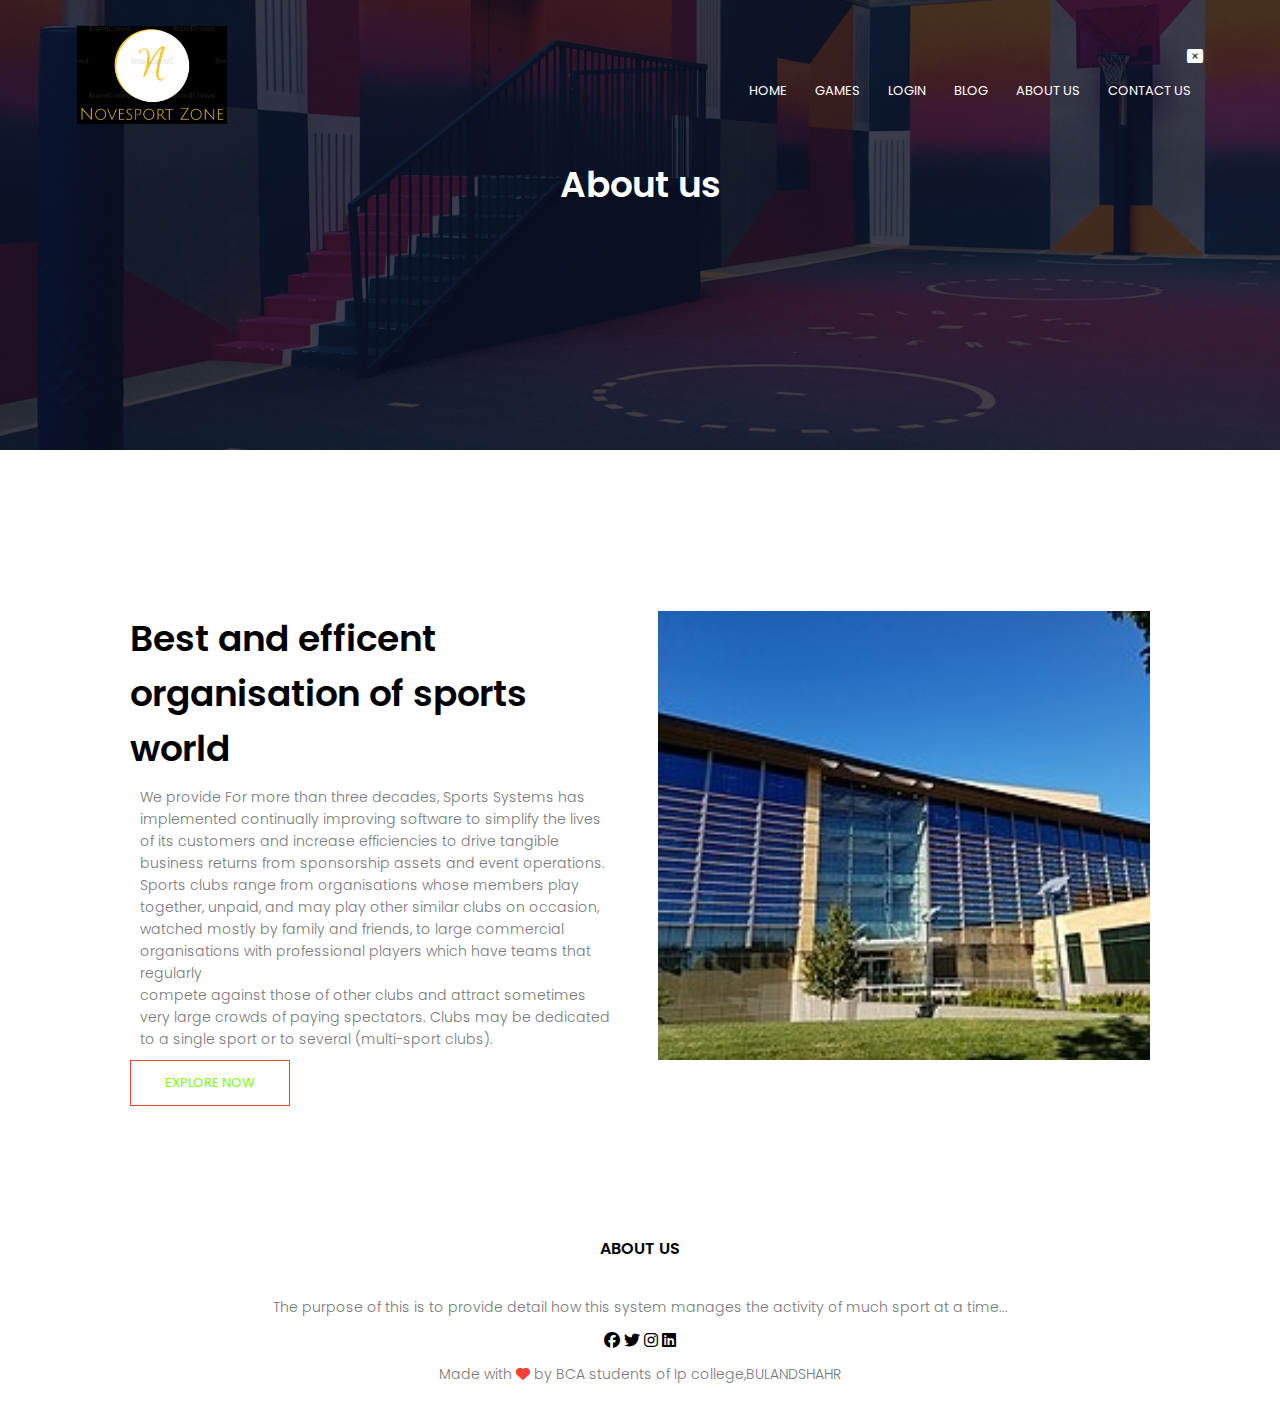
<file: about.html.html>
<!DOCTYPE html>
<html >
<head>
    <meta name="viewport" content="width=device-width,initial-scale=1.0">
    <title>Novesport Zone</title>
    <link rel="Stylesheet" href="style.css">
    <link rel="preconnect" href="https://fonts.googleapis.com">
<link rel="preconnect" href="https://fonts.gstatic.com" crossorigin>
<link href="https://fonts.googleapis.com/css2?family=Poppins:wght@200;300;400;600;700&family=Roboto&display=swap" rel="stylesheet">
    <link rel="Stylesheet" href="https://cdnjs.cloudflare.com/ajax/libs/font-awesome/6.1.1/css/all.min.css">
</head>

<body>
   
    <section class="sub-header">
        <nav>
            <a href="index.html"><img src="images/logo6.png"></a>
            <div class="nav-links" id="navLinks">
                 <i class="fa-solid fa-rectangle-xmark" onclick="hideMenu()"></i> 
        
                <ul>
                    <li><a href="index.html">HOME</a></li>
                    <li><a href="games.html.html">GAMES</a></li>
                    <li><a href="login.html.html">LOGIN</a> </li>
                    <li><a href="blog.html.html">BLOG</a></li>
                    <li><a href="about.html.html">ABOUT US</a></li>
                    <li><a href="contact .html.html">CONTACT US</a></li>
                    
                </ul>
            </div>

            <i class="fa fa-bars" onclick="showeMenu()"></i>
        
        </nav>

                <h1> About us</h1>
    </section>

    <!-- ----------About us content-------- -->
    <section class="about-us">
    <div class="row">
        <div class="about-col">
            <h1>Best and efficent organisation of sports world</h1>
       <p> We provide For more than three decades, Sports Systems has implemented continually improving software to simplify the lives of its customers and increase efficiencies to drive tangible business returns from sponsorship assets and event operations.
           <br>Sports clubs range from organisations whose members play together, unpaid, and may play other similar clubs on occasion, watched mostly by family and friends, to large commercial organisations with professional players which have teams that regularly<br> compete against those of other clubs and attract sometimes very large crowds of paying spectators. Clubs may be dedicated to a single sport or to several (multi-sport clubs). </p>
    <a href="" class="hero-btn chartreuse-btn">EXPLORE NOW</a>   
    </div>
    <div class="about-col">
        <img src="images/office3.jpeg">
    </div>
    </div>
    </section>
  
  
   

   

   <!--  ---------FOOTER------- -->
    <section class="footer">
        <h4>ABOUT US</h4>
        <p>The purpose of this is to provide detail how this system manages the activity of much sport at a time...</p>
        <div class="icons">
            <i class="fab fa-facebook"></i>
            <i class="fab fa-twitter"></i>
            <i class="fab fa-instagram"></i>
            <i class="fab fa-linkedin"></i>   
            
        </div>
        <p>Made with  <i class="fa fa-heart"></i> by BCA students of Ip college,BULANDSHAHR</p>
    </section>



<!------javascript for tooggle menu---------->
    <script>
        var navLinks=document.getElementById("navLinks");
        function showeMenu(){
            navLinks.style.right="0";
        }
        function hideMenu(){
            navLinks.style.right="-200px";
        }   
         </script>
</body>
</html>
</file>
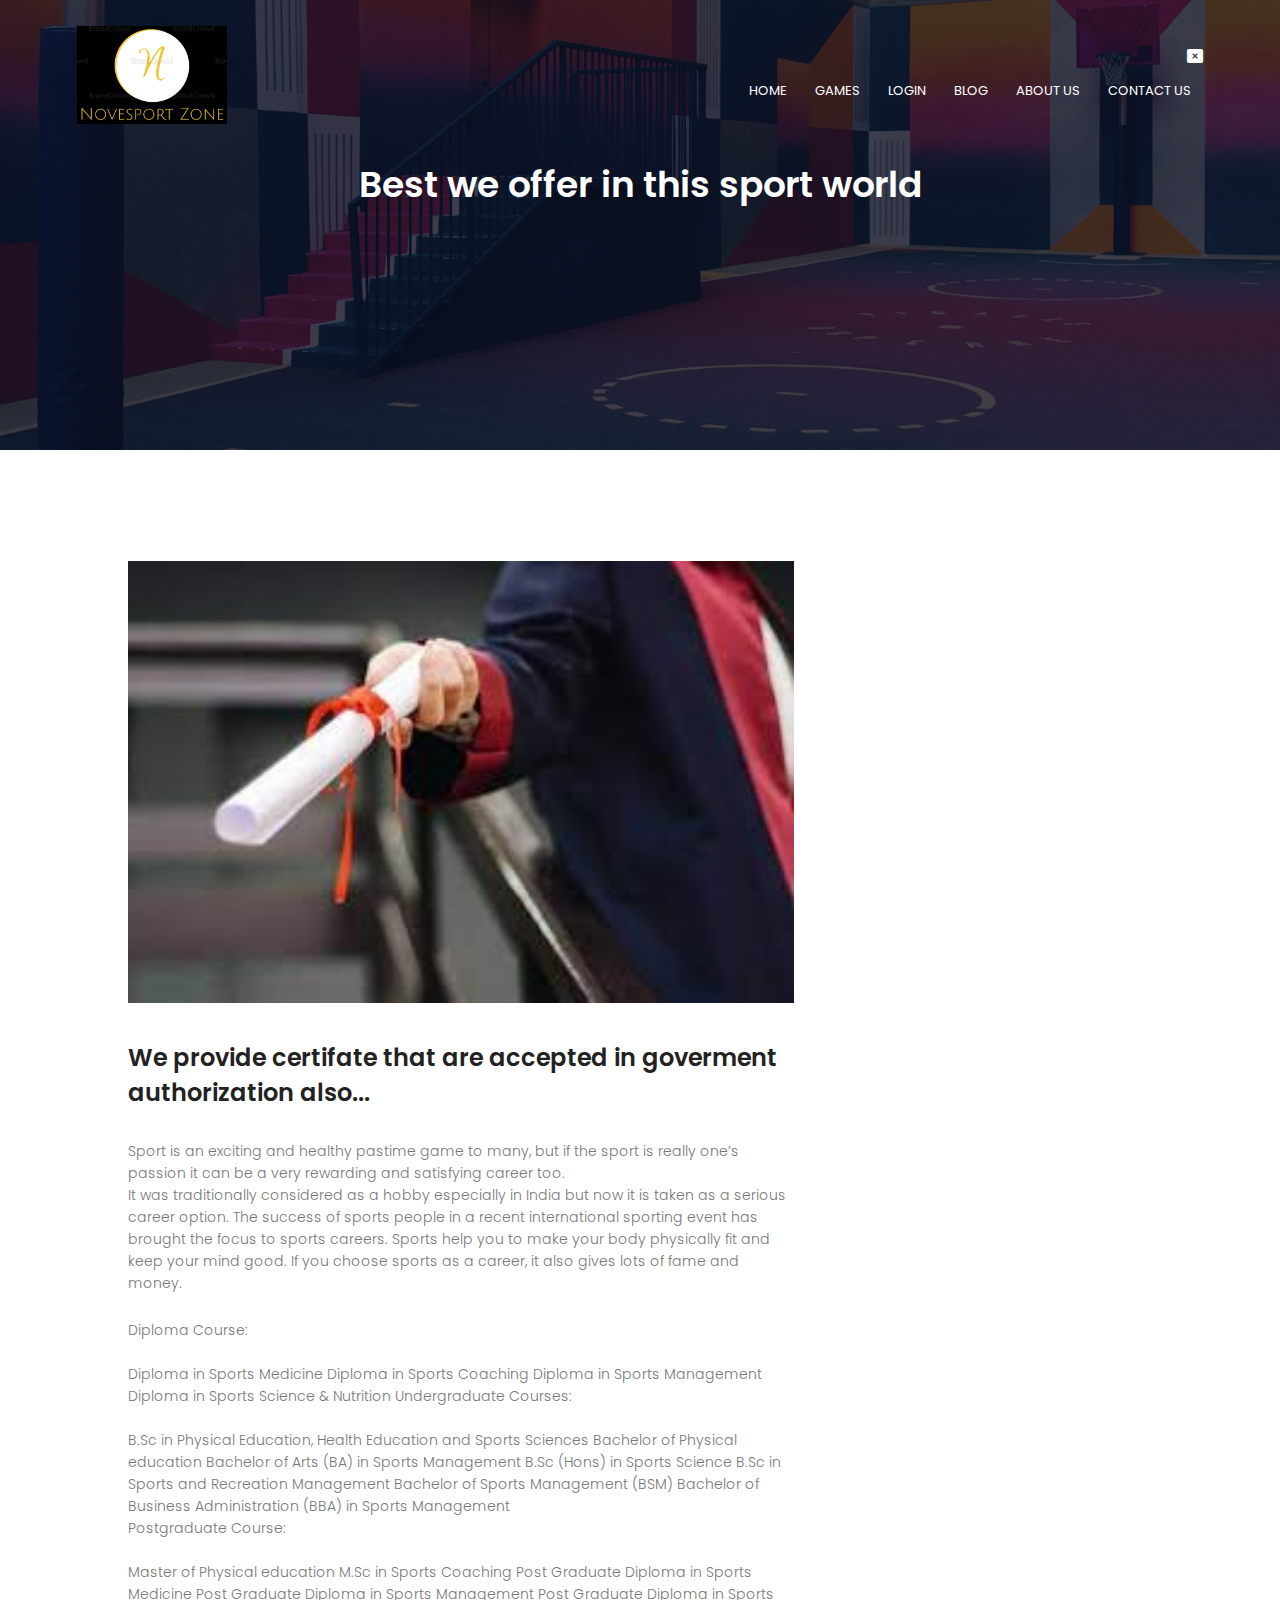
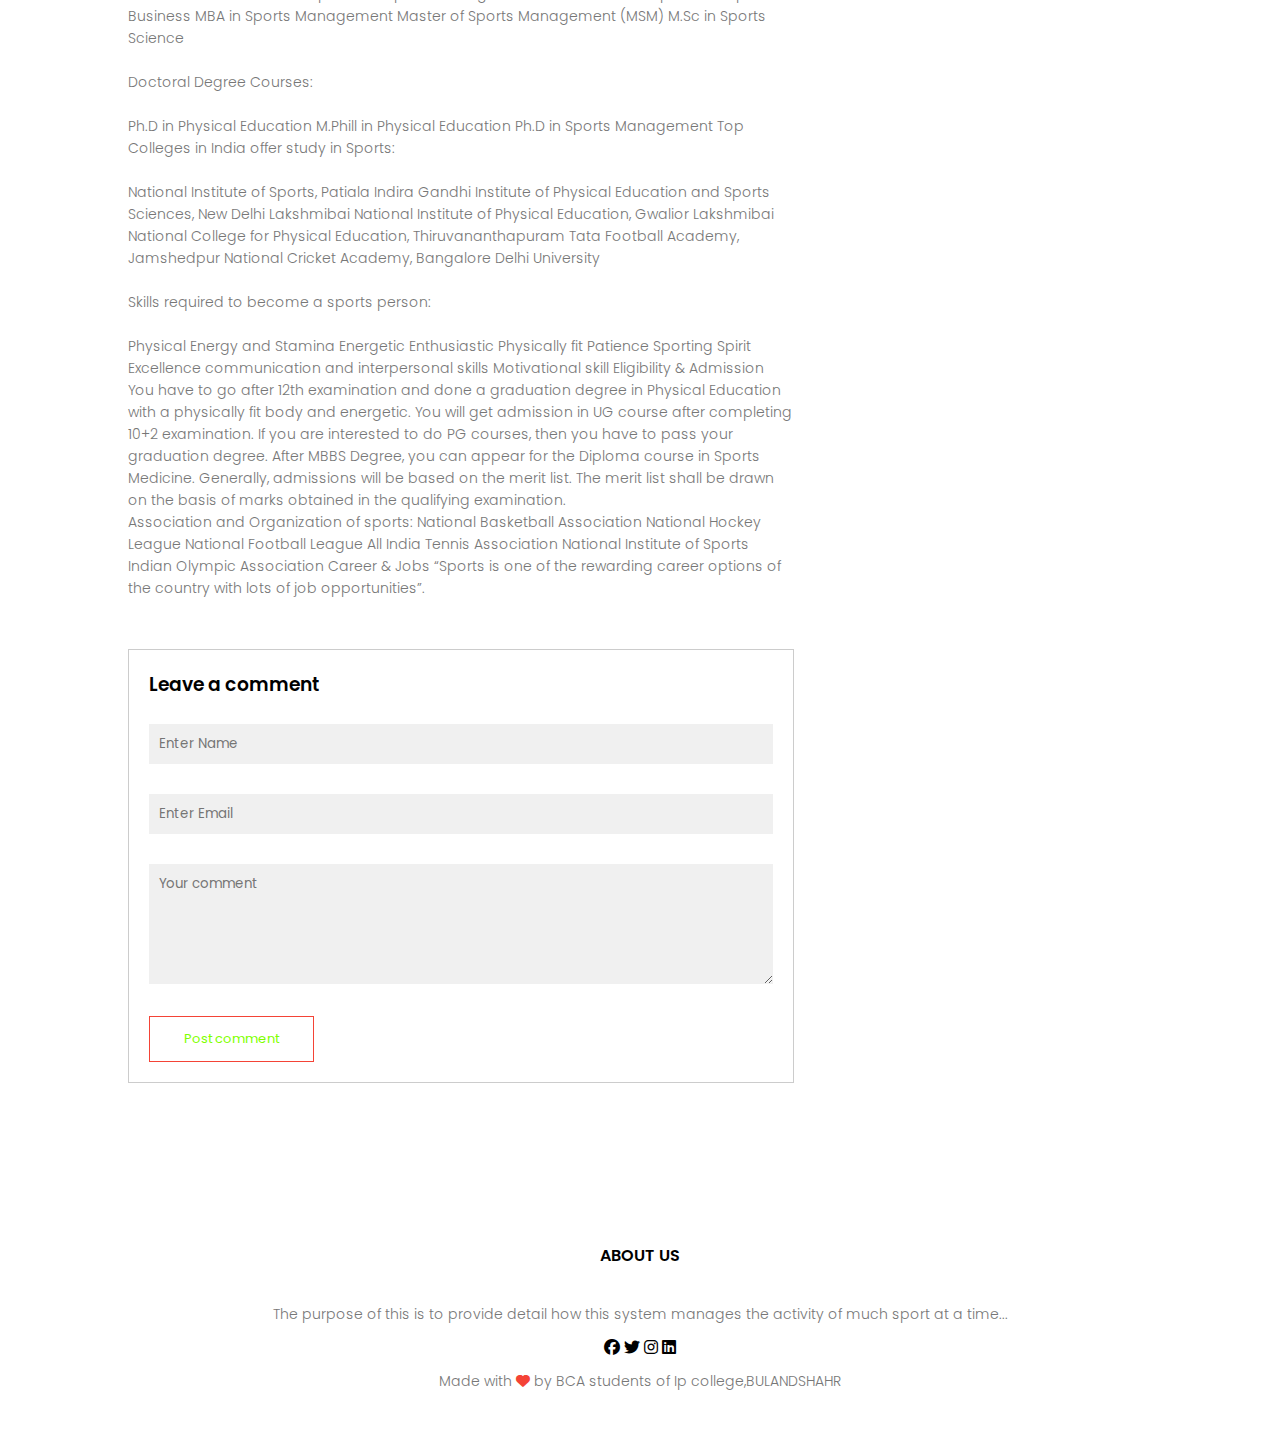
<file: blog.html.html>
<!DOCTYPE html>
<html >
<head>
    <meta name="viewport" content="width=device-width,initial-scale=1.0">
    <title>Novesport Zone</title>
    <link rel="Stylesheet" href="style.css">
    <link rel="preconnect" href="https://fonts.googleapis.com">
<link rel="preconnect" href="https://fonts.gstatic.com" crossorigin>
<link href="https://fonts.googleapis.com/css2?family=Poppins:wght@200;300;400;600;700&family=Roboto&display=swap" rel="stylesheet">
    <link rel="Stylesheet" href="https://cdnjs.cloudflare.com/ajax/libs/font-awesome/6.1.1/css/all.min.css">
</head>

<body>
   
    <section class="sub-header">
        <nav>
            <a href="index.html"><img src="images/logo6.png"></a>
            <div class="nav-links" id="navLinks">
                 <i class="fa-solid fa-rectangle-xmark" onclick="hideMenu()"></i> 
        
                <ul>
                    <li><a href="index.html">HOME</a></li>
                    <li><a href="games.html.html">GAMES</a></li>
                    <li><a href="login.html.html">LOGIN</a> </li>
                    <li><a href="blog.html.html">BLOG</a></li>
                    <li><a href="about.html.html">ABOUT US</a></li>
                    <li><a href="contact .html.html">CONTACT US</a></li>
                    
                </ul>
            </div>

            <i class="fa fa-bars" onclick="showeMenu()"></i>
        
        </nav>

                <h1>  Best we offer in this sport world</h1>
    </section>

    <!-------Blog content------>
    <section class="blog-content">
        <div class="row">
            <div class="blog-left">
                <img src="images/certifate.jpeg">
                <h2>We provide certifate that are accepted in goverment authorization also...</h2>
                <p>Sport is an exciting and healthy pastime game to many, but if the sport is really one’s passion it can be a very rewarding and satisfying career too.<br> It was traditionally considered as a hobby especially in India but now it is taken as a serious career option.
                    The success of sports people in a recent international sporting event has brought the focus to sports careers. Sports help you to make your body physically fit and keep your mind good. If you choose sports as a career, it also gives lots of fame and money.</p>
                    <br>
                    <p>Diploma Course:<br>

                        <br>Diploma in Sports Medicine
                        Diploma in Sports Coaching
                        Diploma in Sports Management
                        Diploma in Sports Science & Nutrition
                       
                       Undergraduate Courses:<br>
                       <br> B.Sc in Physical Education, Health Education and Sports Sciences
                        Bachelor of Physical education
                        Bachelor of Arts (BA) in Sports Management
                        B.Sc (Hons) in Sports Science
                        B.Sc in Sports and Recreation Management
                        Bachelor of Sports Management (BSM)
                        Bachelor of Business Administration (BBA) in Sports Management
                      
                        <br> Postgraduate Course:<br>
                         <br> Master of Physical education
                        M.Sc in Sports Coaching
                        Post Graduate Diploma in Sports Medicine
                        Post Graduate Diploma in Sports Management
                        Post Graduate Diploma in Sports Business
                        MBA in Sports Management
                        Master of Sports Management (MSM)
                        M.Sc in Sports Science<br>
                        
                         
                        <br>Doctoral Degree Courses:<br>
                        
                       <br> Ph.D in Physical Education
                        M.Phill in Physical Education
                        Ph.D in Sports Management
                        Top Colleges in India offer study in Sports:<br>
                        
                        <br>National Institute of Sports, Patiala
                        Indira Gandhi Institute of Physical Education and Sports Sciences, New Delhi
                        Lakshmibai National Institute of Physical Education, Gwalior
                        Lakshmibai National College for Physical Education, Thiruvananthapuram
                        Tata Football Academy, Jamshedpur
                        National Cricket Academy, Bangalore
                        Delhi University<br>
                       <br> Skills required to become a sports person:<br>
                        <br> Physical Energy and Stamina
                        Energetic
                        Enthusiastic
                        Physically fit
                        Patience
                        Sporting Spirit
                        Excellence communication and interpersonal skills
                        Motivational skill
                        Eligibility & Admission
                        You have to go after 12th examination and done a graduation degree in Physical Education with a physically fit body and energetic.
                        You will get admission in UG course after completing 10+2 examination.
                        If you are interested to do PG courses, then you have to pass your graduation degree.
                        After MBBS Degree, you can appear for the Diploma course in Sports Medicine.
                        Generally, admissions will be based on the merit list. The merit list shall be drawn on the basis of marks obtained in the qualifying examination.<br>
                       
                        Association and Organization of sports:
                         National Basketball Association
                        National Hockey League
                        National Football League
                        All India Tennis Association
                        National Institute of Sports
                        Indian Olympic Association
                        Career & Jobs
                        “Sports is one of the rewarding career options of the country with lots of job opportunities”.
                         </p>
                         <div class="comment-box">
                             <h3>Leave a comment</h3>
                             <form class="comment-form">
                                 <input type="text" placeholder="Enter Name">
                                 <input type="e-mail" placeholder="Enter Email">
                                 <textarea rows="5" placeholder="Your comment"></textarea>
                                 <button type="submit" class="hero-btn chartreuse-btn">Post comment</button>

                             </form>
                         </div>
                         </div>
            
        </div>
    </section>



   
  
  
   

   

   <!--  ---------FOOTER------- -->
    <section class="footer">
        <h4>ABOUT US</h4>
        <p>The purpose of this is to provide detail how this system manages the activity of much sport at a time...</p>
        <div class="icons">
            <i class="fab fa-facebook"></i>
            <i class="fab fa-twitter"></i>
            <i class="fab fa-instagram"></i>
            <i class="fab fa-linkedin"></i>   
            
        </div>
        <p>Made with  <i class="fa fa-heart"></i> by BCA students of Ip college,BULANDSHAHR</p>
    </section>



<!------javascript for tooggle menu---------->
    <script>
        var navLinks=document.getElementById("navLinks");
        function showeMenu(){
            navLinks.style.right="0";
        }
        function hideMenu(){
            navLinks.style.right="-200px";
        }   
         </script>
</body>
</html>
</file>
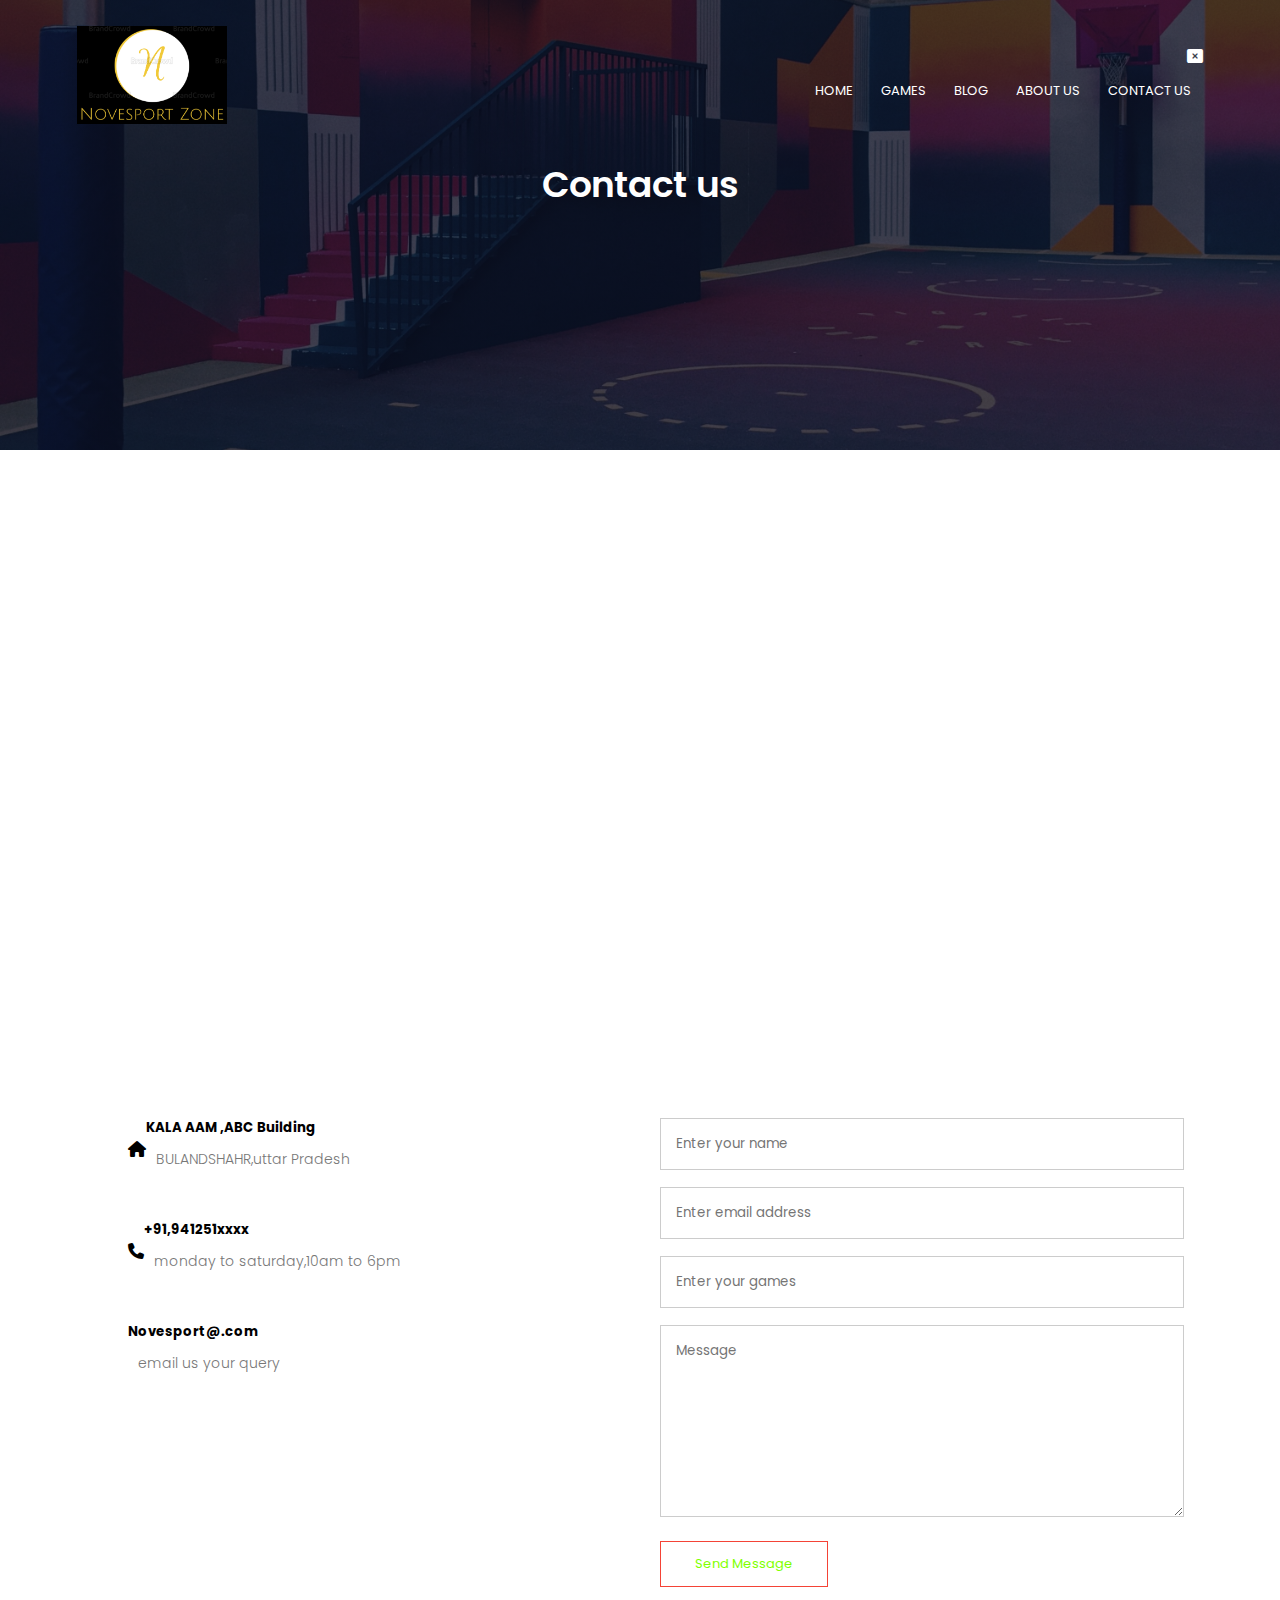
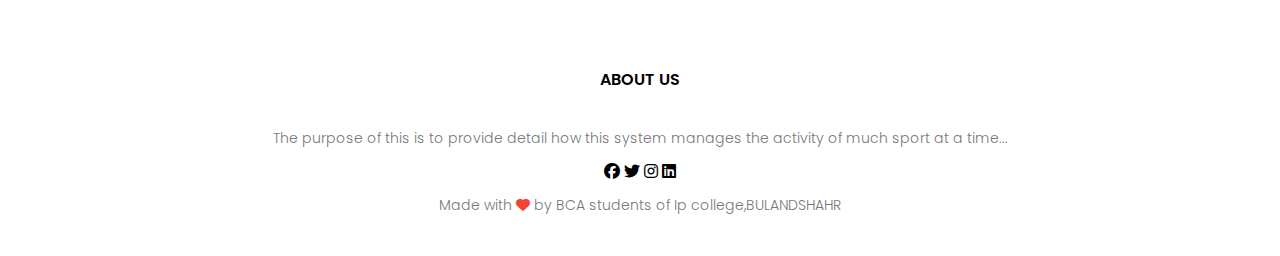
<file: contact .html.html>
<!DOCTYPE html>
<html >
<head>
    <meta name="viewport" content="width=device-width,initial-scale=1.0">
    <title>Novesport Zone</title>
    <link rel="Stylesheet" href="style.css">
    <link rel="preconnect" href="https://fonts.googleapis.com">
<link rel="preconnect" href="https://fonts.gstatic.com" crossorigin>
<link href="https://fonts.googleapis.com/css2?family=Poppins:wght@200;300;400;600;700&family=Roboto&display=swap" rel="stylesheet">
    <link rel="Stylesheet" href="https://cdnjs.cloudflare.com/ajax/libs/font-awesome/6.1.1/css/all.min.css">
</head>

<body>
   
    <section class="sub-header">
        <nav>
            <a href="index.html"><img src="images/logo6.png"></a>
            <div class="nav-links" id="navLinks">
                 <i class="fa-solid fa-rectangle-xmark" onclick="hideMenu()"></i> 
        
                <ul>
                    <li><a href="index.html">HOME</a></li>
                    <li><a href="games.html.html">GAMES</a></li>
                    <li><a href="blog.html.html">BLOG</a></li>
                    <li><a href="about.html.html">ABOUT US</a></li>
                    <li><a href="contact .html.html">CONTACT US</a></li>
                    
                </ul>
            </div>

            <i class="fa fa-bars" onclick="showeMenu()"></i>
        
        </nav>

                <h1> Contact us</h1>
    </section>
    <!-- --------contact us------- -->
    <section class="location">
        <iframe src="https://www.google.com/maps/embed?pb=!1m18!1m12!1m3!1d28014.79155396097!2d77.83824616192481!3d28.405902004103773!2m3!1f0!2f0!3f0!3m2!1i1024!2i768!4f13.1!3m3!1m2!1s0x390ca6b2622913b1%3A0x911a6113e90ec604!2sBulandshahr%2C%20Uttar%20Pradesh%20203001!5e0!3m2!1sen!2sin!4v1653303774535!5m2!1sen!2sin" width="600" height="450" style="border:0;" allowfullscreen="" loading="lazy" referrerpolicy="no-referrer-when-downgrade"></iframe>
    </section>

    <section class="contact-us">
        <div class="row">

            <div class="contact-col">
            <div>
                <i class="fa fa-home"></i>
                <span>
                    <h5>KALA AAM ,ABC Building</h5>
                    <p>BULANDSHAHR,uttar Pradesh</p>
                </span>
            </div>
            <div>
                <i class="fa fa-phone"></i>
                <span>
                    <h5>+91,941251xxxx</h5>
                    <p>monday to saturday,10am to 6pm</p>
                </span>
            </div>
            <div>
                <i class="fa fa-envelope-o"></i>
                <span>
                    <h5>Novesport@.com</h5>
                    <p>email us your query</p>
                </span>
            </div>
            </div>
            <div class="contact-col">
                <form action="form-handler.php" method="post">
                    <input type="text" name="name" placeholder="Enter your name" required>
                    <input type="text" name="email" placeholder="Enter email address" required>
                    <input type="text" name="subject" placeholder="Enter your games" required>
                    <textarea rows="8"  name="Message"placeholder="Message" required></textarea>
                    <button type="submit" class="hero-btn chartreuse-btn">Send Message</button>
                </form>
            </div>
           
            

        </div>
    </section>

    
  
  
   

   

   <!--  ---------FOOTER------- -->
    <section class="footer">
        <h4>ABOUT US</h4>
        <p>The purpose of this is to provide detail how this system manages the activity of much sport at a time...</p>
        <div class="icons">
            <i class="fab fa-facebook"></i>
            <i class="fab fa-twitter"></i>
            <i class="fab fa-instagram"></i>
            <i class="fab fa-linkedin"></i>   
            
        </div>
        <p>Made with  <i class="fa fa-heart"></i> by BCA students of Ip college,BULANDSHAHR</p>
    </section>



<!------javascript for tooggle menu---------->
    <script>
        var navLinks=document.getElementById("navLinks");
        function showeMenu(){
            navLinks.style.right="0";
        }
        function hideMenu(){
            navLinks.style.right="-200px";
        }   
         </script>
</body>
</html>
</file>
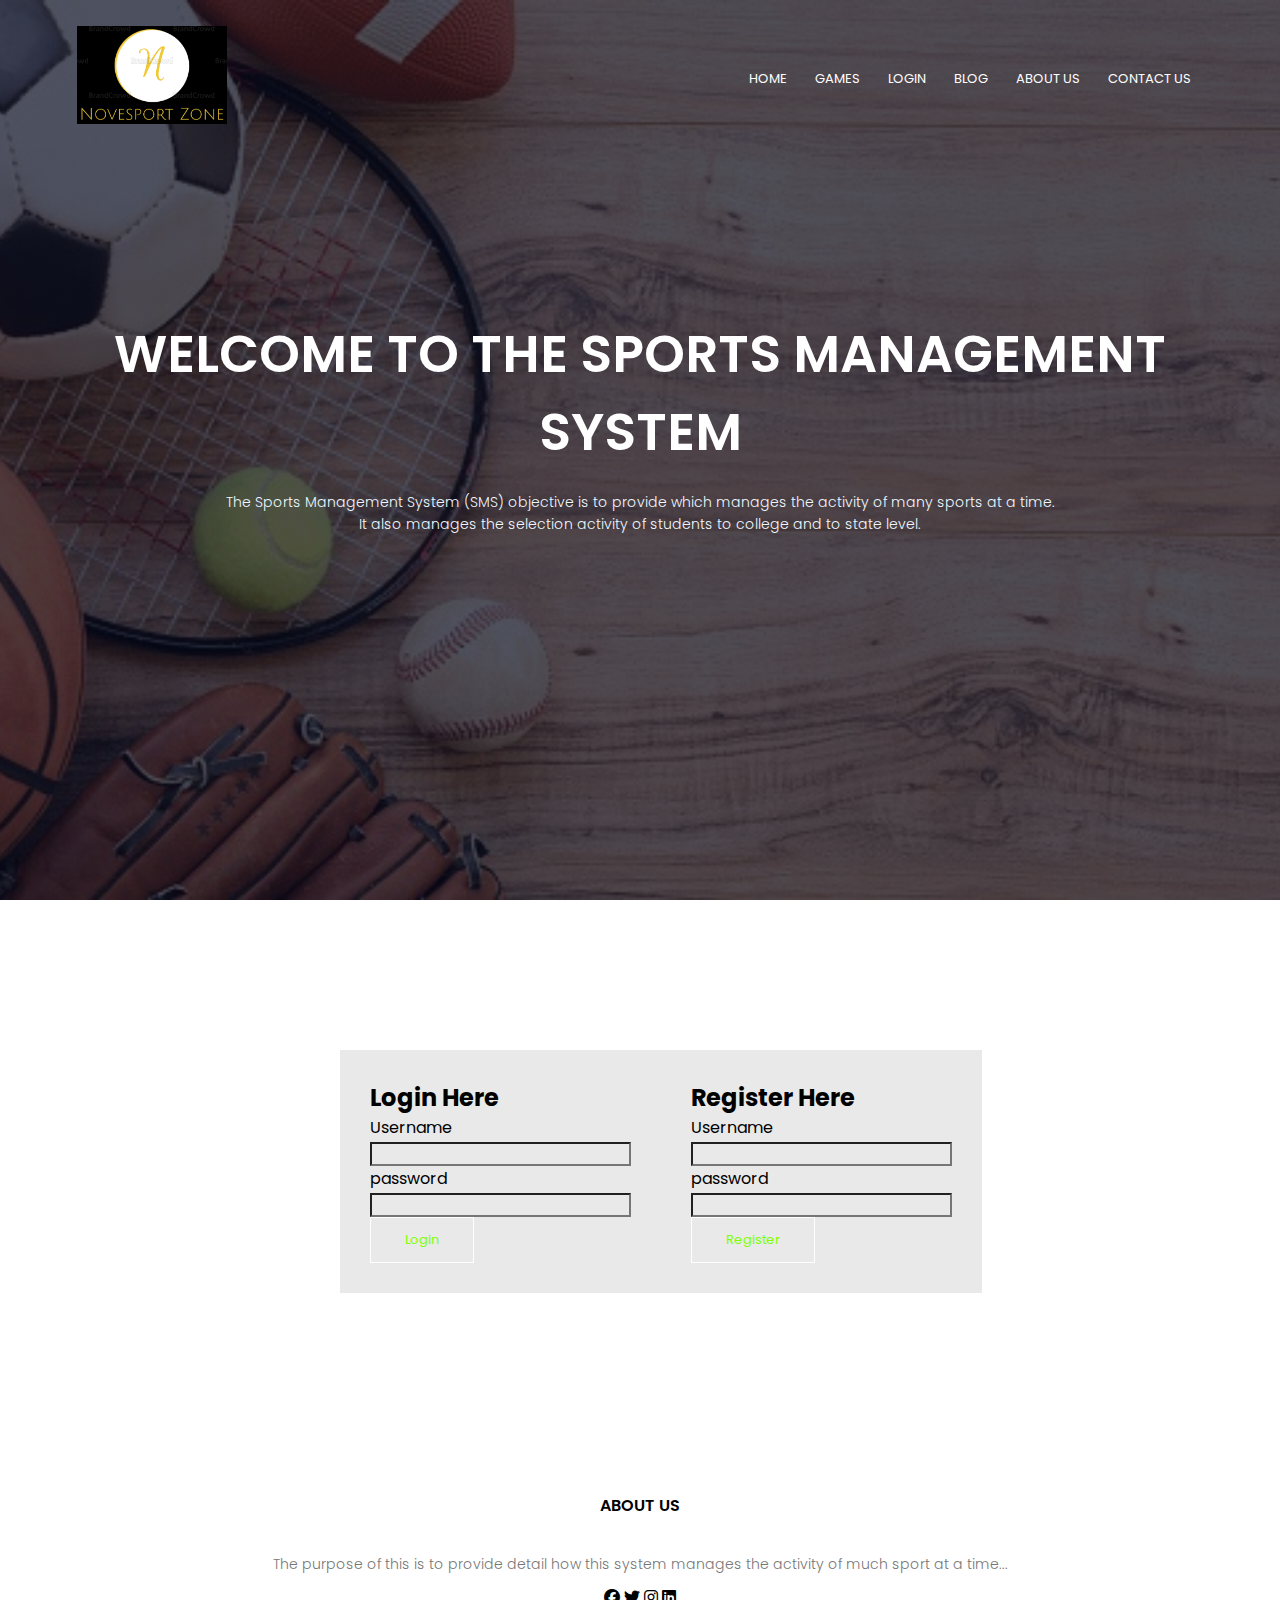
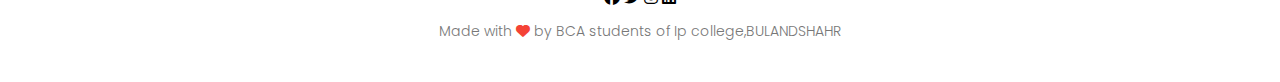
<file: login.html.html>
<!DOCTYPE html>
<html >
<head>
    <meta name="viewport" content="width=device-width,initial-scale=1.0">
    <title>Novesport Zone</title>
    <link rel="Stylesheet" href="style.css">
    <link rel="preconnect" href="https://fonts.googleapis.com">
<link rel="preconnect" href="https://fonts.gstatic.com" crossorigin>
<link href="https://fonts.googleapis.com/css2?family=Poppins:wght@200;300;400;600;700&family=Roboto&display=swap" rel="stylesheet">
    <link rel="Stylesheet" href="https://cdnjs.cloudflare.com/ajax/libs/font-awesome/6.1.1/css/all.min.css">
</head>

<body>
   
    <section class="header">
        <nav>
            <a href="index.html"><img src="images/logo6.png"></a>
            <div class="nav-links" id="navLinks">
                 
                <i class="fa fa-times" onclick="hideMenu()"></i> 
        
                <ul>
                    <li><a href="index.html">HOME</a></li>
                    <li><a href="games.html.html">GAMES</a></li>
                    <li><a href="login.html.html">LOGIN</a> </li>
                    <li><a href="blog.html.html">BLOG</a></li>
                    <li><a href="about.html.html">ABOUT US</a></li>
                    <li><a href="contact .html.html">CONTACT US</a></li>
                    
                </ul>
            </div>
          

            <i class="fa fa-bars" onclick="showeMenu()"></i>
        
        </nav>

                 <div class="text-box">
                    <h1> WELCOME TO THE SPORTS MANAGEMENT SYSTEM</h1>
                    <p>The Sports Management System (SMS) objective is to provide which manages the activity of many sports at a time.<br> It also manages the selection activity of students to college and to state level.
                    </p>
                    
                </div> 
    </section>

    <!------------FORM REQUIREMENTS............-->
    <div class="container">
    <div class="login-box">
        <div class="row">
            <div class="col-lg-6 login-left">
                <h2> Login Here </h2>
                <form action="validation.php" method="post">
                    <div class="form-group">
                        <label> Username </label>
                        <input type="text" name="user" class="form-control" required>
                        <div class="form-group">
                            <label>password </label>
                            <input type="password" name="password" class="form-control" required>
                        </div>
                        <a href=""class="hero-btn"> Login</a>
                    </div>
                </form>
            </div> 
            <div class="col-md-6 registration-right">
                <h2> Register Here </h2>
                <form action="registration.php" method="post">
                    <div class="form-group">
                        <label> Username </label>
                        <input type="text" name="user" class="form-control" required>
                        <div class="form-group">
                            <label>password </label>
                            <input type="password" name="password" class="form-control" required>
                        </div>
                        <a href=""class="hero-btn"> Register</a>
                    </div>
                </form>
            </div>        
        </div>
    </div>
    </div>


        
        
        
  

    

   <!--  ---------FOOTER------- -->
    <section class="footer">
        <h4>ABOUT US</h4>
        <p>The purpose of this is to provide detail how this system manages the activity of much sport at a time...</p>
        <div class="icons">
            <i class="fab fa-facebook"></i>
            <i class="fab fa-twitter"></i>
            <i class="fab fa-instagram"></i>
            <i class="fab fa-linkedin"></i>   
            
        </div>
        <p>Made with  <i class="fa fa-heart"></i> by BCA students of Ip college,BULANDSHAHR</p>
    </section>



<!------javascript for tooggle menu---------->
    <script>
        var navLinks=document.getElementById("navLinks");
        function showeMenu(){
            navLinks.style.right="0";
        }
        function hideMenu(){
            navLinks.style.right="-200px";
        }   
         </script>
</body>
</html>
</file>
<file: style.css>
*{
    padding: 0;
    margin: 0;
    font-family: 'Poppins', sans-serif;
}
.header{
    min-height: 100vh;
    width: 100%;
    background-image: linear-gradient(rgba(4,9,30,0.7), rgba(4,9,30,0.7)), url(images/cover.jpeg);
        background-position: center;
    background-size: cover;
    position: relative;
}
 nav{
    display: flex;
    padding: 2% 6%;
    justify-content: space-between;
    align-items: center;
}
 nav img{
    width: 150px;

}
.nav-links{
    flex: 1;
    text-align: right;

}
.nav-links ul li{
    list-style: none;
    display: inline-block;
    padding: 8px 12px;
    position: relative;
}
.nav-links ul li a{
    color: #fff;
    text-decoration: none;
    font-size: 13px;
}

.nav-links ul li::after{
    content: '';
    width: 0%;
    height: 2px;
    background: #f44336;
    display: block;
    margin: auto;
    transition: 0.5s;

}
.nav-links ul li:hover::after{
    width: 100%;
}




.text-box{
    width: 90%;
    color: #fff;
    position: absolute;
    top: 50%;
    left: 50%;
    transform: translate(-50%,-50%);
    text-align: center;
}
.text-box h1{
    font-size: 52px;
}
.text-box p{
    margin: 10px 0 40px;
    font-size: 14px;
    color: aliceblue;
}

.hero-btn{
display: inline-block;
text-decoration:none;
color:chartreuse;
border: 1px solid #fff;
 padding: 12px 34px;
    font-size: 13px;
    background: transparent;
    position: relative;
    cursor: pointer;
}

.hero-btn:hover{
    border: 1px solid #f44336;
    background: #f44336;
    transition: 1s;
}
 
nav .fa{
    display:none;
} 

@media(max-width:700px){
.text-box h1{
font-size: 20px;
    }
    .nav-links ul li{
        display: block;
    }
    .nav-links{
position:fixed;
background: #f44336;
height: 100vh;
width: 200px;
top:0;
right:-200px;
text-align: left;
z-index: 2;
transition: 1s;
    }
    nav .fa{
        display:block;
        color:#fff;
        margin:10px;
        font-size:22px;
        cursor:pointer;
}
.nav-links ul{
    padding: 30px;
} 


   } 
 
   /* ---------games------ */
   .games{
       width: 80%;
       margin: auto;
       text-align: center;
       padding-top: 100px;
   }
   h1{
       font-size: 36px;
       font-weight: 600;
   }
 p{
     color: #777;
     font-size: 14px;
     font-weight: 300;
     line-height: 22px;
     padding: 10px;
 }
 .row{
     margin-top: 5%;
     display: flex;
     justify-content: space-between;
 }
 .games-col{
     flex-basis: 31%;
     background: #fff3f3;
     border-radius: 10px;
     margin-bottom: 5%;
     padding: 20px 12px;
     box-sizing: border-box;
     transition: 0.5s;
 }
 h3{
     text-align: center;
     font-weight: 600;
     margin: 10px 0;
 }
 .games-col:hover{
     box-shadow: 0 0 20px 0px rgba(0,0,0, 0.2);
 }

@media(max-width:700px) {
    .row{
        flex-direction: column;
    }
    
}
/* --------organisation----- */
.Organisation{
    width: 80%;
    margin: auto;
    text-align: center;
    padding-top: 50px;
}
.Organisation-col{
    flex-basis: 32%;
    border-radius: 10px;
    margin-bottom: 30px;
    position: relative;
    overflow: hidden;
}
.Organisation-col img{
    width: 100%;
    display: block;
}
.layer{
    background:transparent;
    height: 100%;
    width: 100%;
    position: absolute;
    top: 0;
    left: 0;
    transition: 0.5s;
}
.layer:hover{
    background: rgba(33, 29, 29, 0.7);
}
.layer h3{
    width: 100%;
    font-weight: 500;
    color: #fff;
    font-size: 26px;
    bottom: 0;
    left: 50%;
    transform: translateX(-50%);
    position: absolute;
    transition: 1s;
}
.layer:hover h3{
    bottom: 50%;
    opacity: 1;
}

/* -----------Review-------- */
.Review{
    width: 80%;
    margin: auto;
    padding-top: 100px;
    text-align: center;
}
.Review-col{
    flex-basis: 44%;
    border-radius: 10px;
    margin-bottom: 5%;
    text-align: left;
    background: #fff3f3;
    padding: 25px;
    cursor: pointer;
    display: flex;
}
.Review-col img{
    height: 40px;
    margin-left: 5px;
    margin-right: 30px;
    border-radius: 50%;

}
.Review-col p{
    padding: 0;
}
.Review-col h3{
    margin-top: 15px;
    text-align: left;
}
.Review-col .fa{
    color: #f44336;
}

/* ---------call to action----- */
.cta{
    margin: 100px auto;
    width: 80%;
    background-image: linear-gradient(rgba(0,0,0,0.7),rgba(0,0,0,0.7)),url(images/alesia-kazantceva-VWcPlbHglYc-unsplash.jpg);
    background-position: center;
    background-size: cover;
    border-radius: 10px;
    text-align: center;
    padding: 100px 0;
}
.cta h1{
    color: #fff;
    margin-bottom: 40px;
    padding: 0;
}
@media(max-width: 700px){
    .cta h1{
        font-size: 24px;
    }

}

/* ------footer---- */
.footer{
    width: 100%;
    text-align: center;
    padding: 30px 0;
    }
    
    .footer h4{
        margin-bottom: 25px;
        margin-top: 20px;
        font-weight: 600;
    }
.icons .fa{
    color: #f44336;
    margin: 0 13px;
    cursor: pointer;
    padding: 18px 0;
}
.fa-heart{
    color: #f44336;

}

/* ---------about us---- */
.sub-header{
    height: 50vh;
    width: 100%;
    background-image: linear-gradient(rgba(4,9,30,0.7),rgba(4,9,30,0.7)),url(images/ilnur-kalimullin-kP1AxmCyEXM-unsplash.jpg);
    background-position: center;
    background-size: cover;
    text-align: center;
    color: #fff;
}
.about-us{
    width: 80%;
    margin: auto;
    padding-top: 80px;
    padding-bottom: 50px;
}

.about-col{
    flex-basis: 48%;
    padding: 30px 2px;
}
  .about-col img{
      width: 100%;
  } 
  
  .chartreuse-btn{
      border: 1px solid #f44336;
      background: transparent;
      color:chartreuse;
  }

  /* --------blog content-------- */

  .blog-content{
      width: 80%;
      margin: auto;
      padding: 60px 0;

  }
  .blog-left{
      flex-basis: 65%;
  }
  .blog-left img{
      width: 100%;

  }
  .blog-left h2{
      color: #222;
      font-weight: 600;
      margin:30px 0;
  }
  .blog-left p{
      color: #777;
      padding: 0;
  }
  .comment-box{
      border: 1px solid #ccc;
      margin: 50px 0;
      padding: 10px 20px;
  }
  .comment-box h3{
      text-align: left;
  }
  .comment-form input, .comment-form textarea{
      width: 100%;
      padding: 10px;
      margin: 15px 0;
      box-sizing: border-box;
      border: none;
      outline: none;
      background: #f0f0f0;


  }
  .comment-form button{
      margin: 10px 0;
  }
  @media(max-width:700px){
      .sub-header h1{
          font-size: 24px;
      }
      
  }
  .location{
      width: 80%;
      margin: auto;
      padding: 80px 0;
  }
  .location iframe{
      width: 100%;

  }
  .contact-us{
      width: 80%;
      margin: auto;
  }
  .contact-col{
      flex-basis: 48%;
      margin-bottom: 30px;
  }
  .contact-col div{
      display: flex;
      align-items: center;
      margin-bottom: 40px;
  }
  .contact-col input,.contact-col textarea{
      width: 100%;
      padding: 15px;
      margin-bottom: 17px;
      outline: none;
      border: 1px solid #ccc;
  }
      
  .login-box{
    max-width: 600px;
    float: none;
    margin: 150px auto;
  }
  .login-left{
    background: rgba(211,211,211,0.5);
    padding: 30px;
  }

  .registration-right{
    background: rgba(211,211,211,0.5);
    padding: 30px;
  }
  .form-control{
    background-color:transparent !important ;

  }
</file>
